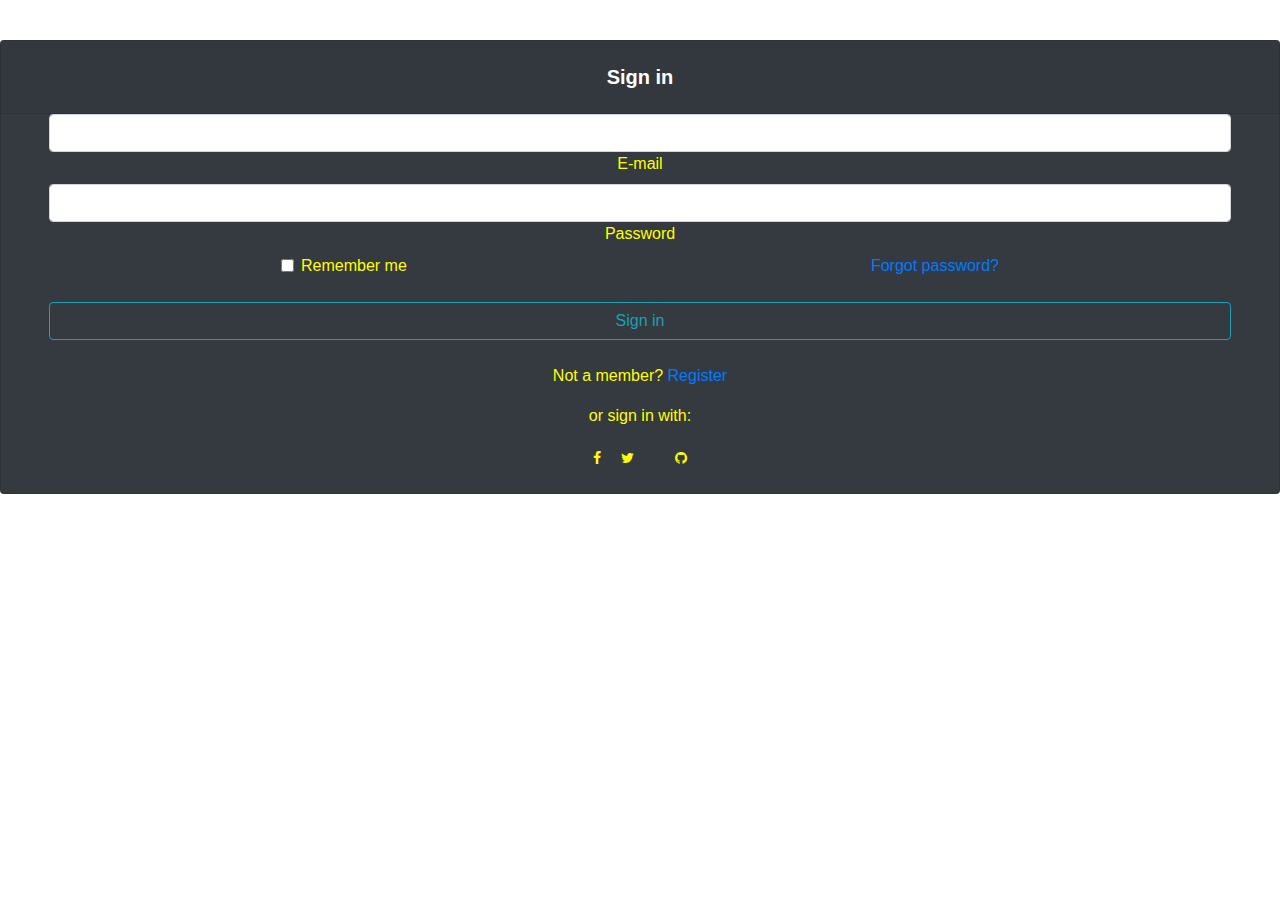
<file: login.html>
<!DOCTYPE html>
<html>
<head>
  <title>faltu</title>
  <link rel="stylesheet" type="text/css" href="css/style.css">
 <!-- Latest compiled and minified CSS -->
<link rel="stylesheet" href="https://maxcdn.bootstrapcdn.com/bootstrap/4.4.1/css/bootstrap.min.css">

<!-- jQuery library -->
<script src="https://ajax.googleapis.com/ajax/libs/jquery/3.4.1/jquery.min.js"></script>

<!-- Popper JS -->
<script src="https://cdnjs.cloudflare.com/ajax/libs/popper.js/1.16.0/umd/popper.min.js"></script>



<!-- Latest compiled JavaScript -->
<script src="https://maxcdn.bootstrapcdn.com/bootstrap/4.4.1/js/bootstrap.min.js"></script> 
<link rel="stylesheet" href="https://cdnjs.cloudflare.com/ajax/libs/font-awesome/4.7.0/css/font-awesome.min.css">
<meta name="viewport" content="width=device-width, initial-scale=1">


</head>
<body>

<div class="card bg-dark text-center text-white">

  <h5 class="card-header info-color white-text text-center py-4">
   <strong>  Sign in </strong>
  </h5>

  <!--Card content-->
  <div class="card-body px-lg-5 pt-0">

    <!-- Form -->
    <form class="text-center" style="color: yellow;" action="#!">

      <!-- Email -->
      <div class="md-form ">
        <input type="email" id="materialLoginFormEmail" class="form-control">
        <label for="materialLoginFormEmail">E-mail</label>
      </div>

      <!-- Password -->
      <div class="md-form">
        <input type="password" id="materialLoginFormPassword" class="form-control">
        <label for="materialLoginFormPassword">Password</label>
      </div>

      <div class="d-flex justify-content-around">
        <div>
          <!-- Remember me -->
          <div class="form-check">
            <input type="checkbox" class="form-check-input" id="materialLoginFormRemember">
            <label class="form-check-label" for="materialLoginFormRemember">Remember me</label>
          </div>
        </div>
        <div>
          <!-- Forgot password -->
          <a href="">Forgot password?</a>
        </div>
      </div>

      <!-- Sign in button -->
      <button class="btn btn-outline-info btn-rounded btn-block my-4 waves-effect z-depth-0" type="submit">Sign in</button>

      <!-- Register -->
      <p>Not a member?
        <a href="">Register</a>
      </p>

      <!-- Social login -->
      <p>or sign in with:</p>
      <a type="button" class="btn-floating btn-fb btn-sm">
        <i class="fa fa-facebook-f"></i>
      </a>
      <a type="button" class="btn-floating btn-tw btn-sm">
        <i class="fa fa-twitter"></i>
      </a>
      <a type="button" class="btn-floating btn-li btn-sm">
        <i class="fa fa-linkedin-in"></i>
      </a>
      <a type="button" class="btn-floating btn-git btn-sm">
        <i class="fa fa-github"></i>
      </a>

    </form>
    <!-- Form -->

  </div>

</div>
<!-- Material form login -->





</body>
</html>
</file>
<file: css/style.css>
.bgimg{
	background-image: url('../images/bg10.JPG');
	background-size: 100% 100%;
	background-attachment: fixed;
	width: 100%;
	height: 660px;
}
.hearderset{
	padding-top: 250px;
	box-sizing: border-box;
}
.hearderset h2{
	font-size: 42px;
}
.hearderset h1{
	font-size: 82px;
	font-weight: bold;

}




.ourservices{
	padding: 100px 0px 60px;
	height: 700px;
}

.rowsetting{
	margin: 80px 0px;
}

.ourservices h1{
	font-size: 50px;
	font-weight: bold;
}
.imgsetting{
	border-radius: 50%;
	height: 100px;
	width: 100px;
}
.fa-shopping-cart{
	margin-top: 20px;
}
.fa-desktop{
	margin-top: 26px;
}
.fa-lock{
	margin-top: 25px;
}
.rowsetting p{
	padding: 10px;
	color: #6c757d!important;
}
.rowsetting h2{
	margin-top: 20px;
	font-weight: bold;
	font-size: 30px;
}
/*//////////////////////////portfolio////////////////////*/
.portfolio{
	height: 1100px;
	width: 100%;
	padding: 100px 0px 50px;
}
.portfolio h1{
	font-size: 50px;
	font-weight: bold;
}
.card{
	margin-top: 40px;
}


/*...........our team.......................*/

.ourteam{
	height: 700px;
	padding: 100px 0px 60px;
	width: 100%;
}
.ourteam h1{
	font-size: 50px;
	font-weight: bold;

}

.teamsetting{
	margin-top: 50px !important;
}
.loaction h1{
	font-size: 50px;
	font-weight: bold;
	text-align:  center;
}
.loaction p{
	font-size: 18px;
	text-align:  center;
}


@media(min-width: 992px){

}

@media(min-width: 768px) and (max-width: 991px){

}
@media(min-width: 575px) and (max-width: 574px){

}
@media(min-width: 480px) and (max-width: 574px){

}
@media(max-width: 479px){
.hearderset h2{
	font-size: 22px;
}
.hearderset h1{
	font-size: 42px;
	font-weight: bold;
}	
.ourservices{
	height: 1200px;
}
.portfolio{
	height: 2700px;
}
.ourteam{
	height: 1400px;
}
}
</file>
